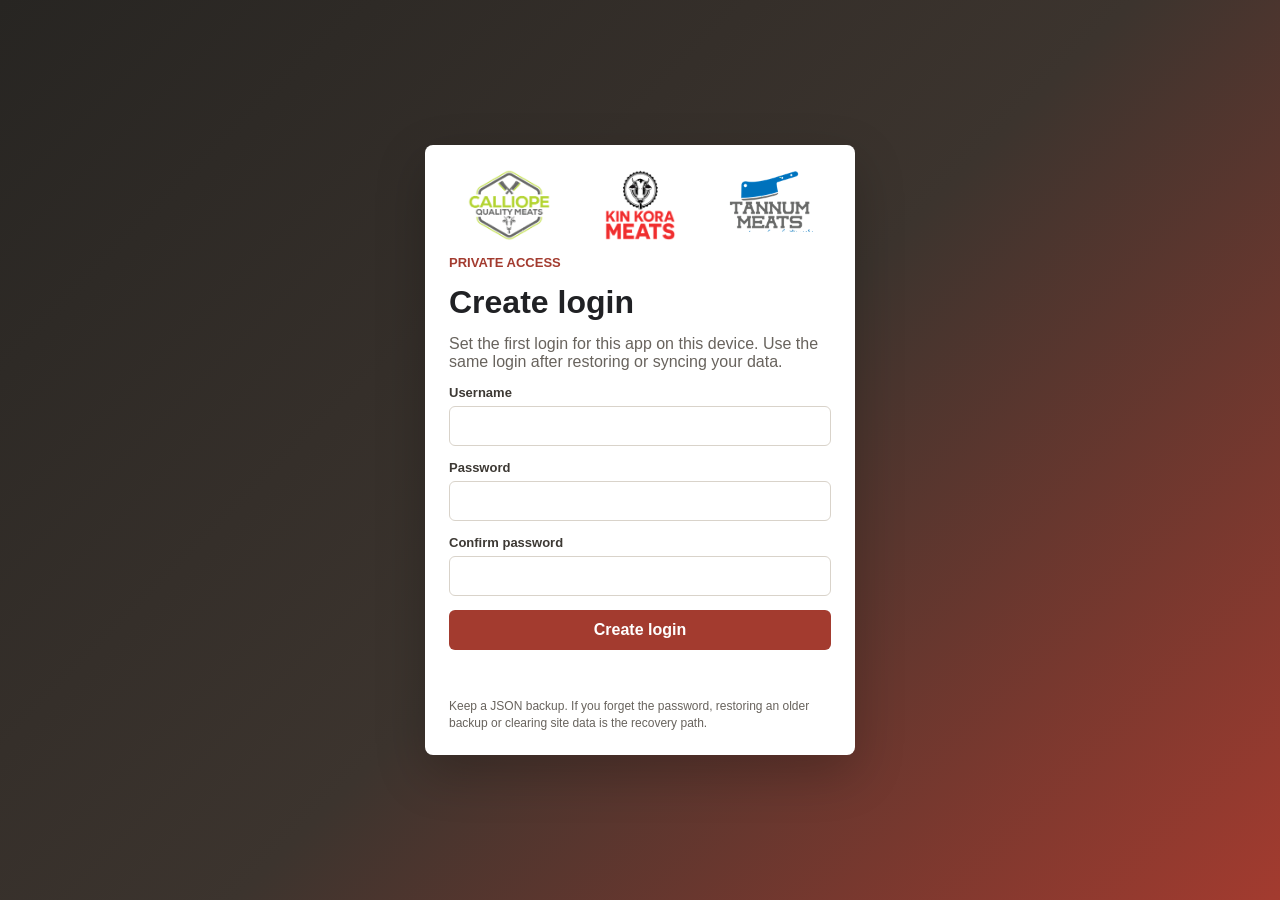
<file: index.html>
<!doctype html>
<html lang="en">
  <head>
    <meta charset="utf-8">
    <meta name="viewport" content="width=device-width, initial-scale=1, viewport-fit=cover">
    <meta name="theme-color" content="#272522">
    <meta name="apple-mobile-web-app-capable" content="yes">
    <meta name="apple-mobile-web-app-title" content="Specials Hub">
    <title>Butcher Specials Hub</title>
    <link rel="manifest" href="manifest.webmanifest">
    <link rel="apple-touch-icon" href="icon.svg">
    <link rel="stylesheet" href="styles.css">
  </head>
  <body>
    <section id="authScreen" class="auth-screen">
      <form id="authForm" class="auth-panel">
        <div class="auth-logos" aria-label="Store brands">
          <img src="assets/calliope-quality-meats.png" alt="Calliope Quality Meats">
          <img src="assets/kin-kora-meats.png" alt="Kin Kora Meats">
          <img src="assets/tannum-meats.png" alt="Tannum Meats">
        </div>
        <p class="eyebrow">Private access</p>
        <h1 id="authTitle">Create login</h1>
        <p id="authHelp">Set the first login for this app on this device. Use the same login after restoring or syncing your data.</p>
        <label>
          Username
          <input id="authUsername" type="text" autocomplete="username" required>
        </label>
        <label>
          Password
          <input id="authPassword" type="password" autocomplete="current-password" required>
        </label>
        <label id="authConfirmWrap">
          Confirm password
          <input id="authConfirmPassword" type="password" autocomplete="new-password">
        </label>
        <button id="authSubmit" type="submit">Create login</button>
        <p id="authMessage" class="auth-message" aria-live="polite"></p>
        <p class="auth-small">Keep a JSON backup. If you forget the password, restoring an older backup or clearing site data is the recovery path.</p>
      </form>
    </section>

    <div id="appShell" class="app-shell" hidden>
    <header class="app-header">
      <div class="brand-block">
        <div class="brand-logos" aria-hidden="true">
          <span><img src="assets/calliope-quality-meats.png" alt=""></span>
          <span><img src="assets/kin-kora-meats.png" alt=""></span>
          <span><img src="assets/tannum-meats.png" alt=""></span>
        </div>
        <div>
          <p class="eyebrow">Purchasing database</p>
          <h1>Butcher Specials Hub</h1>
        </div>
      </div>
      <div class="header-actions">
        <span id="currentUser" class="status-pill">Not logged in</span>
        <span id="cloudStatus" class="status-pill">Local only</span>
        <button id="logoutBtn" type="button" class="secondary">Logout</button>
        <button id="backupBtn" type="button">Backup JSON</button>
        <label class="file-action">
          Restore
          <input id="restoreInput" type="file" accept="application/json">
        </label>
      </div>
    </header>

    <nav class="tabs" aria-label="Main sections">
      <button class="tab active" type="button" data-view="entry">Add Special</button>
      <button class="tab" type="button" data-view="specials">Specials</button>
      <button class="tab" type="button" data-view="storeSheets">Store Sheets</button>
      <button class="tab" type="button" data-view="performance">Store Results</button>
      <button class="tab" type="button" data-view="suppliers">Suppliers</button>
      <button class="tab" type="button" data-view="invoices">Invoices</button>
      <button class="tab admin-only" type="button" data-view="accounts">Accounts</button>
      <button class="tab" type="button" data-view="cloud">Cloud</button>
    </nav>

    <main>
      <section id="entry" class="view active-view">
        <div class="section-heading">
          <h2>Add weekly special</h2>
          <p>Enter one line per product special. GP is calculated as (sell - purchase) / sell.</p>
        </div>

        <form id="specialForm" class="form-grid">
          <input type="hidden" id="editingId">
          <label>
            Week starting
            <input id="weekStarting" type="date" required>
          </label>
          <label>
            Product
            <input id="productName" type="text" placeholder="Rump steak" required>
          </label>
          <label>
            Cut / notes
            <input id="cutNotes" type="text" placeholder="MSA, bulk buy, sliced free">
          </label>
          <label>
            Supplier
            <input id="supplierName" list="supplierList" type="text" placeholder="Supplier name" required>
          </label>
          <label>
            Purchase price
            <input id="purchasePrice" type="number" min="0" step="0.01" placeholder="9.50" required>
          </label>
          <label>
            Sell price
            <input id="sellPrice" type="number" min="0" step="0.01" placeholder="14.99" required>
          </label>
          <label>
            Unit
            <select id="unit">
              <option value="kg">kg</option>
              <option value="each">each</option>
              <option value="tray">tray</option>
              <option value="pack">pack</option>
            </select>
          </label>
          <label>
            Stores
            <select id="stores" multiple size="3">
              <option selected>Calliope Quality Meats</option>
              <option selected>Kin Kora Meats</option>
              <option selected>Tannum Meats</option>
            </select>
          </label>
          <label class="wide">
            Promo wording for shop sheet
            <input id="promoText" type="text" placeholder="This week's special">
          </label>
          <label class="wide">
            Internal note
            <textarea id="internalNote" rows="3" placeholder="Invoice number, supplier deal, quality notes, ordering reminder"></textarea>
          </label>
          <div class="form-summary" aria-live="polite">
            <span>GP margin</span>
            <strong id="gpPreview">0.0%</strong>
          </div>
          <div class="form-actions">
            <button type="submit" id="saveSpecialBtn">Save special</button>
            <button type="button" id="resetFormBtn" class="secondary">Clear</button>
          </div>
        </form>
        <datalist id="supplierList"></datalist>
      </section>

      <section id="specials" class="view">
        <div class="section-heading with-tools">
          <div>
            <h2>Specials database</h2>
            <p>Filter, export, edit, or delete special lines.</p>
          </div>
          <div class="tool-row">
            <input id="searchSpecials" type="search" placeholder="Search product, supplier, store">
            <button id="exportSpecialsCsv" type="button">Export CSV</button>
          </div>
        </div>
        <div class="table-wrap">
          <table>
            <thead>
              <tr>
                <th>Week</th>
                <th>Product</th>
                <th>Supplier</th>
                <th>Buy</th>
                <th>Sell</th>
                <th>GP</th>
                <th>Stores</th>
                <th></th>
              </tr>
            </thead>
            <tbody id="specialsTable"></tbody>
          </table>
        </div>
      </section>

      <section id="storeSheets" class="view">
        <div class="section-heading with-tools">
          <div>
            <h2>Weekly store sheets</h2>
            <p>Choose a week and store, then print or export the sheet.</p>
          </div>
          <div class="tool-row">
            <input id="sheetWeek" type="date">
            <select id="sheetStore">
              <option>All stores</option>
              <option>Calliope Quality Meats</option>
              <option>Kin Kora Meats</option>
              <option>Tannum Meats</option>
            </select>
            <button id="printSheet" type="button">Print</button>
            <button id="exportSheetCsv" type="button">Export CSV</button>
          </div>
        </div>
        <div id="printArea" class="sheet"></div>
      </section>

      <section id="performance" class="view">
        <div class="section-heading">
          <h2>Store results</h2>
          <p>Log what each store sold so you can compare which specials worked.</p>
        </div>
        <form id="resultForm" class="result-form">
          <label>
            Special
            <select id="resultSpecial"></select>
          </label>
          <label>
            Store
            <select id="resultStore">
              <option>Calliope Quality Meats</option>
              <option>Kin Kora Meats</option>
              <option>Tannum Meats</option>
            </select>
          </label>
          <label>
            Quantity sold
            <input id="quantitySold" type="number" min="0" step="0.01" required>
          </label>
          <label>
            Waste / markdown
            <input id="wasteCost" type="number" min="0" step="0.01" value="0">
          </label>
          <label class="wide">
            Result note
            <input id="resultNote" type="text" placeholder="Sold out early, slow mover, needed better display">
          </label>
          <button type="submit">Save result</button>
        </form>
        <div class="table-wrap">
          <table>
            <thead>
              <tr>
                <th>Week</th>
                <th>Product</th>
                <th>Store</th>
                <th>Qty</th>
                <th>Revenue</th>
                <th>Est. GP $</th>
                <th>Note</th>
                <th></th>
              </tr>
            </thead>
            <tbody id="resultsTable"></tbody>
          </table>
        </div>
      </section>

      <section id="suppliers" class="view">
        <div class="section-heading">
          <h2>Suppliers</h2>
          <p>Quick reference list pulled from specials, with optional contact details.</p>
        </div>
        <form id="supplierForm" class="supplier-form">
          <label>
            Supplier
            <input id="supplierRecordName" type="text" required>
          </label>
          <label>
            Contact
            <input id="supplierContact" type="text">
          </label>
          <label>
            Phone / email
            <input id="supplierPhone" type="text">
          </label>
          <label class="wide">
            Notes
            <input id="supplierNotes" type="text">
          </label>
          <button type="submit">Save supplier</button>
        </form>
        <div id="supplierCards" class="card-grid"></div>
      </section>

      <section id="invoices" class="view">
        <div class="section-heading">
          <h2>Invoice capture</h2>
          <p>Attach invoice photos as a reminder, then enter the special lines from them. OCR can be added later.</p>
        </div>
        <form id="invoiceForm" class="invoice-form">
          <label>
            Supplier
            <input id="invoiceSupplier" type="text" list="supplierList">
          </label>
          <label>
            Invoice date
            <input id="invoiceDate" type="date">
          </label>
          <label>
            Invoice number
            <input id="invoiceNumber" type="text">
          </label>
          <label>
            Photo / PDF reference
            <input id="invoiceFile" type="file" accept="image/*,.pdf">
          </label>
          <label class="wide">
            Notes
            <textarea id="invoiceNotes" rows="3" placeholder="Items to turn into specials, deal details, follow-up"></textarea>
          </label>
          <button type="submit">Save invoice note</button>
        </form>
        <div id="invoiceCards" class="card-grid"></div>
      </section>

      <section id="cloud" class="view">
        <div class="section-heading">
          <h2>Cloud sync</h2>
          <p>Use a free Firebase Realtime Database URL so the same data is available on your phone and computer.</p>
        </div>
        <form id="cloudForm" class="cloud-form">
          <label class="wide">
            Firebase database URL
            <input id="cloudUrl" type="url" placeholder="https://your-project-default-rtdb.asia-southeast1.firebasedatabase.app">
          </label>
          <label>
            Database key
            <input id="cloudKey" type="text" value="butcher-specials-hub">
          </label>
          <label class="check-label">
            <input id="cloudAutoSync" type="checkbox">
            Auto sync after saving
          </label>
          <div class="form-actions wide">
            <button type="submit">Save cloud settings</button>
            <button id="syncDownBtn" type="button" class="secondary">Sync from cloud</button>
            <button id="syncUpBtn" type="button">Sync to cloud</button>
          </div>
        </form>
        <div class="cloud-note">
          <strong>Important:</strong> use Backup JSON before your first cloud sync. Sync from cloud replaces the local copy on this device.
        </div>
      </section>

      <section id="accounts" class="view">
        <div class="section-heading with-tools">
          <div>
            <h2>Accounts</h2>
            <p>Create logins for store staff. Temporary passwords are shown once when generated.</p>
          </div>
          <button id="createStoreAccountsBtn" type="button">Create three store accounts</button>
        </div>
        <form id="accountForm" class="account-form">
          <input id="accountEditingId" type="hidden">
          <label>
            Username
            <input id="accountUsername" type="text" autocomplete="off" required>
          </label>
          <label>
            Password
            <input id="accountPassword" type="text" autocomplete="off" placeholder="Leave blank to generate">
          </label>
          <label>
            Role
            <select id="accountRole">
              <option value="store">Store</option>
              <option value="admin">Admin</option>
            </select>
          </label>
          <label>
            Store
            <select id="accountStore">
              <option value="">All stores</option>
              <option>Calliope Quality Meats</option>
              <option>Kin Kora Meats</option>
              <option>Tannum Meats</option>
            </select>
          </label>
          <div class="form-actions wide">
            <button id="saveAccountBtn" type="submit">Save account</button>
            <button id="clearAccountBtn" type="button" class="secondary">Clear</button>
          </div>
        </form>
        <div id="generatedPasswords" class="cloud-note" hidden></div>
        <div class="table-wrap">
          <table>
            <thead>
              <tr>
                <th>Username</th>
                <th>Role</th>
                <th>Store</th>
                <th>Created</th>
                <th></th>
              </tr>
            </thead>
            <tbody id="accountsTable"></tbody>
          </table>
        </div>
      </section>
    </main>
    </div>

    <script src="app.js"></script>
  </body>
</html>
</file>
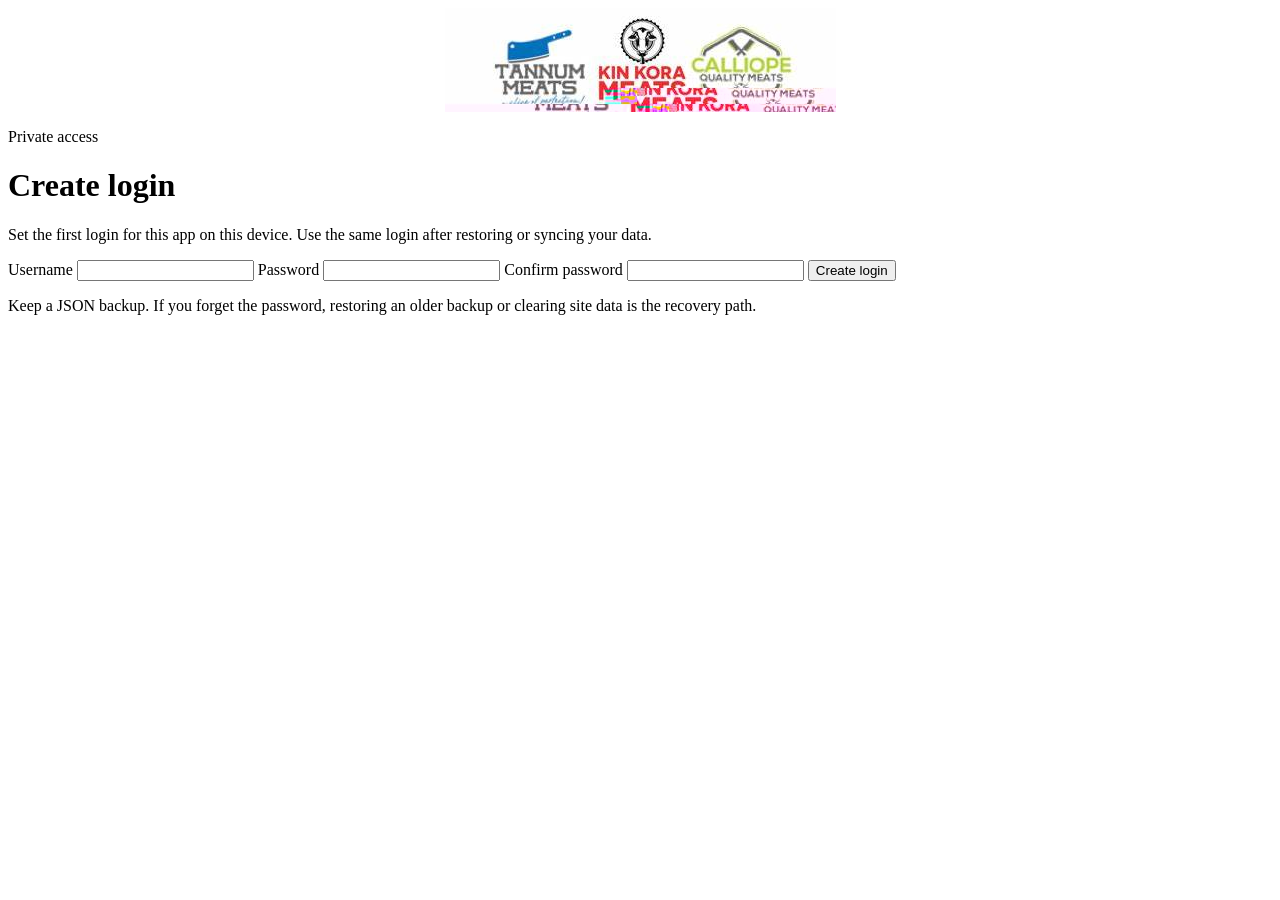
<file: mobile.html>
<!doctype html>
<html lang="en">
  <head>
    <meta charset="utf-8">
    <meta name="viewport" content="width=device-width, initial-scale=1, viewport-fit=cover">
    <meta name="theme-color" content="#272522">
    <title>Opening Butcher Specials Hub</title>
    <style>
      body {
        margin: 0;
        min-height: 100vh;
        display: grid;
        place-items: center;
        padding: 24px;
        box-sizing: border-box;
        background: #272522;
        color: #fff;
        font: 16px/1.4 -apple-system, BlinkMacSystemFont, "Segoe UI", sans-serif;
        text-align: center;
      }
    </style>
  </head>
  <body>
    <p id="status">Opening Butcher Specials Hub...</p>
    <script>
      const version = "20260709-4";
      fetch(`index.html?mobile=${version}`, { cache: "no-store" })
        .then((response) => {
          if (!response.ok) throw new Error("The app could not be loaded.");
          return response.text();
        })
        .then((html) => {
          const banner = `assets/store-logos.jpeg?v=${version}`;
          const versioned = html
            .replace(
              /<div class="auth-logos"[\s\S]*?<\/div>/,
              `<div class="auth-logos" aria-label="Store brands" style="display:block"><img src="${banner}" alt="Tannum Meats, Kin Kora Meats and Calliope Quality Meats" style="display:block;width:100%;height:auto;max-height:104px;object-fit:contain"></div>`
            )
            .replace(
              /<div class="brand-logos"[\s\S]*?<\/div>/,
              `<div class="brand-logos" aria-hidden="true" style="display:block;width:min(320px,100%);padding:4px;background:#fff;border-radius:6px"><img src="${banner}" alt="" style="display:block;width:100%;height:auto;object-fit:contain"></div>`
            )
            .replaceAll("assets/calliope-quality-meats.png", `assets/calliope-quality-meats.png?v=${version}`)
            .replaceAll("assets/kin-kora-meats.png", `assets/kin-kora-meats.png?v=${version}`)
            .replaceAll("assets/tannum-meats.png", `assets/tannum-meats.png?v=${version}`)
            .replace('href="styles.css"', `href="styles.css?v=${version}`)
            .replace('src="app.js"', `src="app.js?v=${version}`);
          document.open();
          document.write(versioned);
          document.close();
        })
        .catch(() => {
          document.getElementById("status").textContent =
            "The app could not open. Check your internet connection and try this link again.";
        });
    </script>
  </body>
</html>
</file>
<file: styles.css>
:root {
  color-scheme: light;
  --bg: #f6f5f1;
  --panel: #ffffff;
  --ink: #202124;
  --muted: #68635d;
  --line: #d9d3ca;
  --accent: #a33b2f;
  --accent-dark: #70241d;
  --green: #217346;
  --blue: #22577a;
  --shadow: 0 10px 30px rgba(32, 33, 36, 0.08);
}

* {
  box-sizing: border-box;
}

body {
  margin: 0;
  background: var(--bg);
  color: var(--ink);
  font-family: Arial, Helvetica, sans-serif;
  -webkit-font-smoothing: antialiased;
}

[hidden] {
  display: none !important;
}

button,
input,
select,
textarea {
  font: inherit;
}

button,
.file-action {
  border: 0;
  background: var(--accent);
  color: #fff;
  min-height: 40px;
  padding: 9px 14px;
  border-radius: 6px;
  cursor: pointer;
  font-weight: 700;
  touch-action: manipulation;
}

button:hover,
.file-action:hover {
  background: var(--accent-dark);
}

button.secondary {
  background: #e6e0d6;
  color: var(--ink);
}

.auth-screen {
  display: grid;
  min-height: 100vh;
  place-items: center;
  padding: 24px;
  background: linear-gradient(135deg, #272522 0%, #3c342e 52%, #a33b2f 100%);
}

.auth-panel {
  display: grid;
  gap: 14px;
  width: min(430px, 100%);
  background: #fff;
  border-radius: 8px;
  padding: 24px;
  box-shadow: 0 18px 50px rgba(0, 0, 0, 0.22);
}

.auth-logos {
  display: grid;
  grid-template-columns: repeat(3, 1fr);
  gap: 10px;
  align-items: center;
}

.auth-logos img {
  width: 100%;
  height: 72px;
  object-fit: contain;
}

.auth-panel .eyebrow {
  color: var(--accent);
}

.auth-panel h1 {
  color: var(--ink);
}

.auth-panel p {
  color: var(--muted);
  margin-bottom: 0;
}

.auth-message {
  min-height: 20px;
  color: #8d1f16 !important;
  font-weight: 700;
}

.auth-small {
  font-size: 12px;
  line-height: 1.4;
}

.app-header {
  display: flex;
  justify-content: space-between;
  align-items: center;
  gap: 24px;
  padding: 24px 32px;
  background: #272522;
  color: #fff;
}

.brand-block {
  display: flex;
  align-items: center;
  gap: 16px;
  min-width: 0;
}

.brand-logos {
  display: flex;
  gap: 6px;
}

.brand-logos span {
  display: grid;
  place-items: center;
  width: 58px;
  height: 58px;
  padding: 4px;
  overflow: hidden;
  border-radius: 6px;
  background: #fff;
}

.brand-logos img {
  width: 100%;
  height: 100%;
  object-fit: contain;
}

.eyebrow {
  margin: 0 0 4px;
  color: #d9c8a9;
  font-size: 13px;
  text-transform: uppercase;
  letter-spacing: 0;
  font-weight: 700;
}

h1,
h2,
p {
  margin-top: 0;
}

h1 {
  margin-bottom: 0;
  font-size: 32px;
}

h2 {
  margin-bottom: 6px;
  font-size: 24px;
}

.header-actions,
.tool-row,
.form-actions {
  display: flex;
  gap: 10px;
  align-items: center;
  flex-wrap: wrap;
}

.file-action input {
  display: none;
}

.status-pill {
  display: inline-flex;
  align-items: center;
  min-height: 34px;
  padding: 7px 10px;
  border: 1px solid rgba(255, 255, 255, 0.24);
  border-radius: 999px;
  color: #f7ead0;
  font-size: 13px;
  font-weight: 700;
}

.tabs {
  display: flex;
  gap: 6px;
  padding: 12px 32px;
  background: #fff;
  border-bottom: 1px solid var(--line);
  overflow-x: auto;
  -webkit-overflow-scrolling: touch;
  scrollbar-width: none;
  scroll-snap-type: x proximity;
}

.tabs::-webkit-scrollbar {
  display: none;
}

.tab {
  background: transparent;
  color: var(--ink);
  border: 1px solid transparent;
  white-space: nowrap;
  scroll-snap-align: start;
}

.tab:hover,
.tab.active {
  background: #f1ece4;
  border-color: var(--line);
}

main {
  padding: 28px 32px 48px;
}

.view {
  display: none;
}

.active-view {
  display: block;
}

.section-heading {
  margin-bottom: 18px;
}

.section-heading p {
  color: var(--muted);
  margin-bottom: 0;
}

.with-tools {
  display: flex;
  justify-content: space-between;
  gap: 20px;
  align-items: end;
}

.form-grid,
.result-form,
.supplier-form,
.invoice-form,
.cloud-form,
.account-form {
  display: grid;
  grid-template-columns: repeat(4, minmax(160px, 1fr));
  gap: 14px;
  background: var(--panel);
  padding: 18px;
  border: 1px solid var(--line);
  border-radius: 8px;
  box-shadow: var(--shadow);
  margin-bottom: 22px;
}

label {
  display: grid;
  gap: 6px;
  color: #3d3934;
  font-weight: 700;
  font-size: 13px;
}

input,
select,
textarea {
  width: 100%;
  border: 1px solid var(--line);
  border-radius: 6px;
  min-height: 40px;
  padding: 9px 10px;
  background: #fff;
  color: var(--ink);
  font-size: 16px;
}

.check-label {
  display: flex;
  align-items: center;
  gap: 10px;
  min-height: 40px;
}

.check-label input {
  width: 18px;
  min-height: 18px;
}

textarea {
  resize: vertical;
}

.wide {
  grid-column: span 2;
}

.form-summary {
  display: grid;
  align-content: center;
  gap: 2px;
  border-left: 4px solid var(--green);
  background: #eef8f1;
  padding: 10px 12px;
  border-radius: 6px;
}

.form-summary span {
  color: var(--muted);
  font-size: 13px;
  font-weight: 700;
}

.form-summary strong {
  color: var(--green);
  font-size: 26px;
}

.table-wrap {
  background: var(--panel);
  border: 1px solid var(--line);
  border-radius: 8px;
  overflow: auto;
  box-shadow: var(--shadow);
  -webkit-overflow-scrolling: touch;
}

table {
  width: 100%;
  min-width: 850px;
  border-collapse: collapse;
}

th,
td {
  padding: 11px 12px;
  border-bottom: 1px solid var(--line);
  text-align: left;
  vertical-align: top;
}

th {
  background: #f1ece4;
  font-size: 13px;
  text-transform: uppercase;
  letter-spacing: 0;
}

.row-actions {
  display: flex;
  gap: 8px;
}

.row-actions button {
  min-height: 32px;
  padding: 6px 9px;
}

.danger {
  background: #8d1f16;
}

.metric {
  font-weight: 700;
  color: var(--blue);
}

.sheet {
  background: #fff;
  border: 1px solid var(--line);
  border-radius: 8px;
  box-shadow: var(--shadow);
  padding: 22px;
  min-height: 300px;
}

.sheet-header {
  display: flex;
  justify-content: space-between;
  gap: 18px;
  border-bottom: 3px solid #272522;
  padding-bottom: 12px;
  margin-bottom: 16px;
}

.sheet-title {
  font-size: 30px;
  font-weight: 800;
}

.price {
  font-size: 22px;
  font-weight: 800;
  color: var(--accent);
}

.card-grid {
  display: grid;
  grid-template-columns: repeat(auto-fit, minmax(260px, 1fr));
  gap: 14px;
}

.card {
  background: #fff;
  border: 1px solid var(--line);
  border-radius: 8px;
  padding: 15px;
  box-shadow: var(--shadow);
}

.card h3 {
  margin: 0 0 8px;
}

.card p {
  margin: 6px 0;
  color: var(--muted);
}

.empty {
  color: var(--muted);
  padding: 18px;
}

.cloud-note {
  background: #fff8e8;
  border: 1px solid #ead7a5;
  border-radius: 8px;
  padding: 14px 16px;
  color: #4a3b1d;
}

@media (max-width: 900px) {
  body {
    padding-bottom: env(safe-area-inset-bottom);
  }

  .app-header,
  .with-tools {
    align-items: stretch;
    flex-direction: column;
  }

  .form-grid,
  .result-form,
  .supplier-form,
  .invoice-form,
  .cloud-form,
  .account-form {
    grid-template-columns: 1fr;
  }

  .wide {
    grid-column: auto;
  }

  main,
  .app-header,
  .tabs {
    padding-left: 16px;
    padding-right: 16px;
  }

  .app-header {
    gap: 16px;
    padding-top: calc(16px + env(safe-area-inset-top));
    padding-bottom: 16px;
  }

  .brand-block {
    align-items: flex-start;
    flex-direction: column;
    gap: 12px;
  }

  .brand-logos {
    width: 100%;
  }

  .brand-logos span {
    width: 64px;
    height: 56px;
  }

  h1 {
    font-size: 26px;
  }

  h2 {
    font-size: 21px;
  }

  .header-actions {
    display: grid;
    grid-template-columns: repeat(2, minmax(0, 1fr));
    width: 100%;
  }

  .header-actions .status-pill {
    grid-column: span 1;
  }

  .header-actions button,
  .header-actions .file-action {
    display: grid;
    min-height: 48px;
    place-items: center;
    text-align: center;
  }

  .tabs {
    position: sticky;
    z-index: 20;
    top: 0;
    padding-top: 8px;
    padding-bottom: 8px;
    box-shadow: 0 3px 12px rgba(32, 33, 36, 0.09);
  }

  .tab {
    min-height: 44px;
    padding: 9px 13px;
  }

  main {
    padding-top: 18px;
    padding-bottom: calc(36px + env(safe-area-inset-bottom));
  }

  .form-grid,
  .result-form,
  .supplier-form,
  .invoice-form,
  .cloud-form,
  .account-form {
    gap: 16px;
    padding: 14px;
  }

  button,
  .file-action,
  input,
  select {
    min-height: 48px;
  }

  textarea {
    min-height: 96px;
  }

  select[multiple] {
    min-height: 150px;
  }

  .tool-row {
    display: grid;
    grid-template-columns: 1fr;
    width: 100%;
  }

  .tool-row button,
  .tool-row input,
  .tool-row select {
    width: 100%;
  }

  .table-wrap {
    margin-right: -16px;
    margin-left: -16px;
    border-right: 0;
    border-left: 0;
    border-radius: 0;
  }

  th,
  td {
    padding: 12px 14px;
  }

  .sheet {
    margin-right: -8px;
    margin-left: -8px;
    padding: 14px;
  }

  .sheet-title {
    font-size: 24px;
  }

  .auth-screen {
    align-items: start;
    padding: calc(20px + env(safe-area-inset-top)) 14px calc(20px + env(safe-area-inset-bottom));
  }

  .auth-panel {
    padding: 20px 16px;
  }

  .auth-logos img {
    height: 62px;
  }
}

@media print {
  body {
    background: #fff;
  }

  .app-header,
  .tabs,
  .section-heading,
  .view:not(#storeSheets) {
    display: none !important;
  }

  main {
    padding: 0;
  }

  #storeSheets,
  #printArea {
    display: block !important;
  }

  .sheet {
    box-shadow: none;
    border: 0;
    padding: 0;
  }
}
</file>
